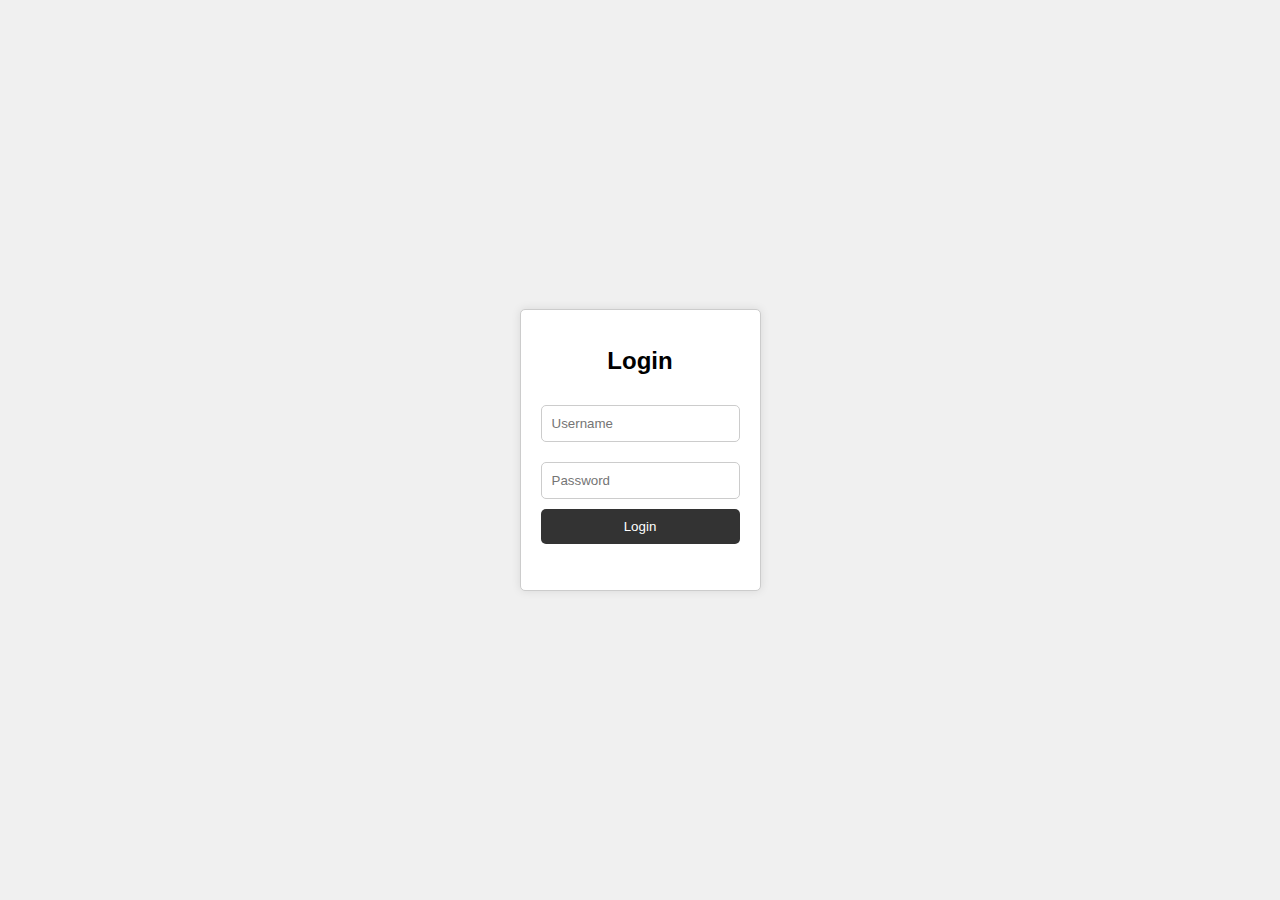
<file: login.html>
<!DOCTYPE html>
<html>
<head>
    <meta charset="UTF-8">
    <meta name="viewport" content="width=device-width, initial-scale=1.0">
    <title>Login</title>
    <link rel="stylesheet" type="text/css" href="stylelogin.css">
</head>
<body>
    <div class="login-container">
        <form id="login-form">
            <h1>Login</h1>
            <input type="text" id="username" name="username" placeholder="Username" required>
            <input type="password" id="password" name="password" placeholder="Password" required>
            <button type="submit">Login</button>
            <p class="error-message" id="error-message"></p>
        </form>
    </div>

    <script src="scriptlogin.js"></script>
</body>
</html>
</file>
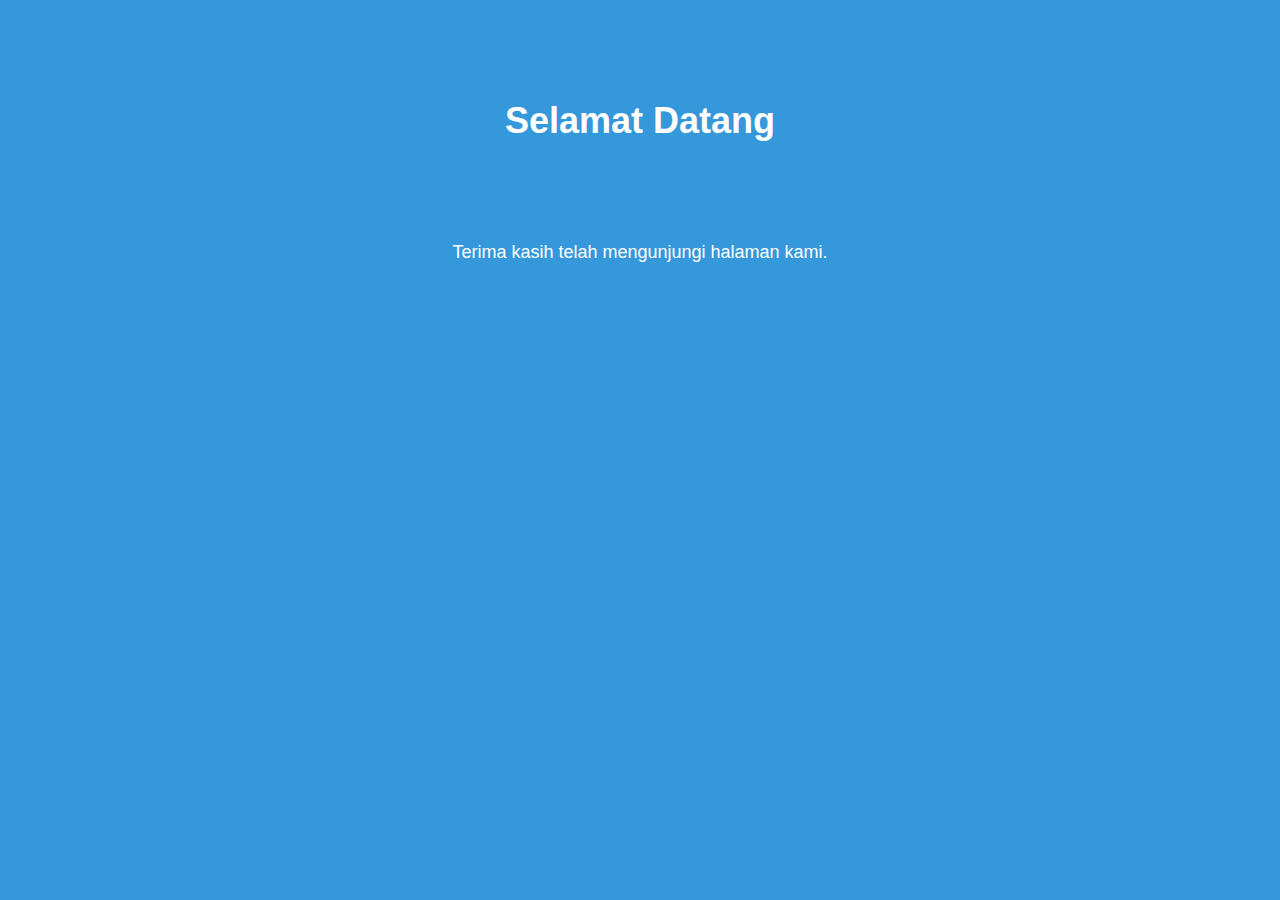
<file: success.html>
<!DOCTYPE html>
<html>
<head>
    <title>Selamat Datang di Website Binary</title>
    <style>
        body {
            font-family: 'Arial', sans-serif;
            background-color: #3498db;
            text-align: center;
            color: #fff;
            margin: 0;
            padding: 0;
        }

        h1 {
            font-size: 36px;
            margin: 100px 0;
        }

        p {
            font-size: 18px;
        }
    </style>
</head>
<body>
    <h1>Selamat Datang</h1>
    <p>Terima kasih telah mengunjungi halaman kami.</p>
</body>
</html>
</file>
<file: stylelogin.css>
body {
    font-family: Arial, sans-serif;
    background-color: #f0f0f0;
    display: flex;
    justify-content: center;
    align-items: center;
    height: 100vh;
    margin: 0;
}

.login-container {
    background-color: #fff;
    border: 1px solid #ccc;
    padding: 20px;
    box-shadow: 0 0 10px rgba(0, 0, 0, 0.1);
    border-radius: 5px;
    text-align: center;
}

form {
    display: flex;
    flex-direction: column;
}

h1 {
    font-size: 24px;
    margin-bottom: 20px;
}

input {
    margin: 10px 0;
    padding: 10px;
    border: 1px solid #ccc;
    border-radius: 5px;
}

button {
    background-color: #333;
    color: #fff;
    padding: 10px;
    border: none;
    border-radius: 5px;
    cursor: pointer;
}

.error-message {
    color: red;
    margin-top: 10px;
}
</file>
